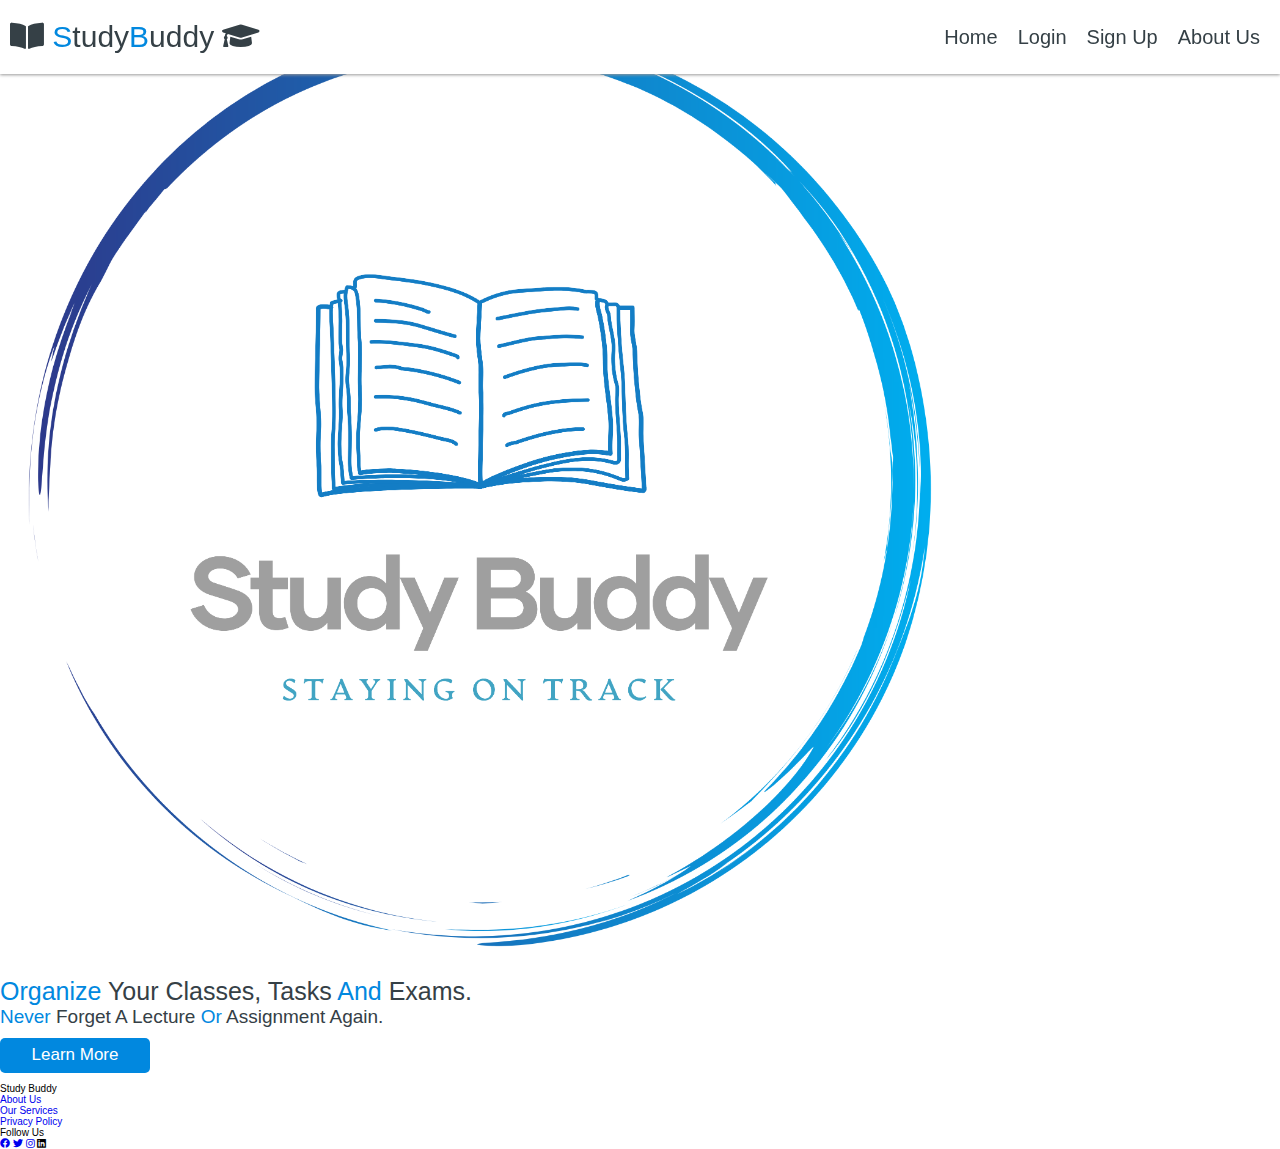
<file: html/index.html>
<!DOCTYPE html>
<html lang="en">

<head>
    <!-- Meta Tags -->
    <meta charset="UTF-8">
    <meta name="viewport" content="width=device-width, initial-scale=1">
    <meta name="description" content="Study Buddy">
    <meta name="keywords" content="HTML, CSS, JavaScript, Bootstrap, jQuery">
    <meta name="author" content="Team 31">

    <!-- Bootstrap CSS -->
    <link href="https://cdn.jsdelivr.net/npm/bootstrap@5.1.0/dist/css/bootstrap.min.css" rel="stylesheet"
          integrity="sha384-KyZXEAg3QhqLMpG8r+8fhAXLRk2vvoC2f3B09zVXn8CA5QIVfZOJ3BCsw2P0p/We" crossorigin="anonymous">
    
    <!-- custom css file link -->
    <link rel="stylesheet" href="/css/style.css">

    <!-- font awesome file link -->
    <link rel="stylesheet" href="https://cdnjs.cloudflare.com/ajax/libs/font-awesome/5.15.4/css/all.min.css">

    <!-- BootstrapJS with Popper -->
    <script src="https://cdn.jsdelivr.net/npm/bootstrap@5.1.0/dist/js/bootstrap.bundle.min.js"
    integrity="sha384-U1DAWAznBHeqEIlVSCgzq+c9gqGAJn5c/t99JyeKa9xxaYpSvHU5awsuZVVFIhvj"
    crossorigin="anonymous"></script>

    <!-- jQuery file link-->
    <script src="https://ajax.googleapis.com/ajax/libs/jquery/3.6.0/jquery.min.js"></script>

    <!-- Custom js file link -->
    <script type =module src="/js/main.js"></script>

    
    <title>Study Buddy</title>
</head>
<body>

<!-- My Header and Nav bar section -->
<my-header></my-header>

<!-- Home page section starts -->
<section class="home" id="home">
    <div class= "container">
                
        <div class= "row min-vh-100 align-items-center text-center text-md-left">
           
            <div class="col-md-6 pr-md-5">
                <img src="/images/logo3.png" width="75%" height="75%" alt="">
            </div>

            <div class="col-md-6 pl-md-5 content" >
                <h1><span>Organize</span> your classes, Tasks<span> and</span> exams.</h1>
                <h4><span> Never </span> forget a lecture <span> or </span> assignment again.</h4>
                
                <a href="#"><button class="button">learn more</button></a>
            </div>

        </div>

    </div>

</section>
<!-- Home section ends -->

<!-- Footer section starts -->

<footer class="footer">
    <div class="container">
        <div class="row">
            <div class="footer-col">
                <h4>Study Buddy</h4>
                <ul>
                    <li><a href="/html/about.html">about us</a></li>
                    <li><a href="/html/about.html">our services</a></li>
                    <li><a href="#">Privacy Policy</a></li>
                </ul>
            </div>
            <div class="footer-col">
                <h4>Follow Us</h4>
                <div class="social-links"></div>
                    <a href="#"><i class="fab fa-facebook"></i></a>
                    <a href="#"><i class="fab fa-twitter"></i></a>
                    <a href="#"><i class="fab fa-instagram"></i></a>
                    <a href="#"></a><i class="fab fa-linkedin"></i></a>
                </div>

        </div>
    </div>
</footer>
<!-- Footer section ends -->


</body>
</html>
</file>
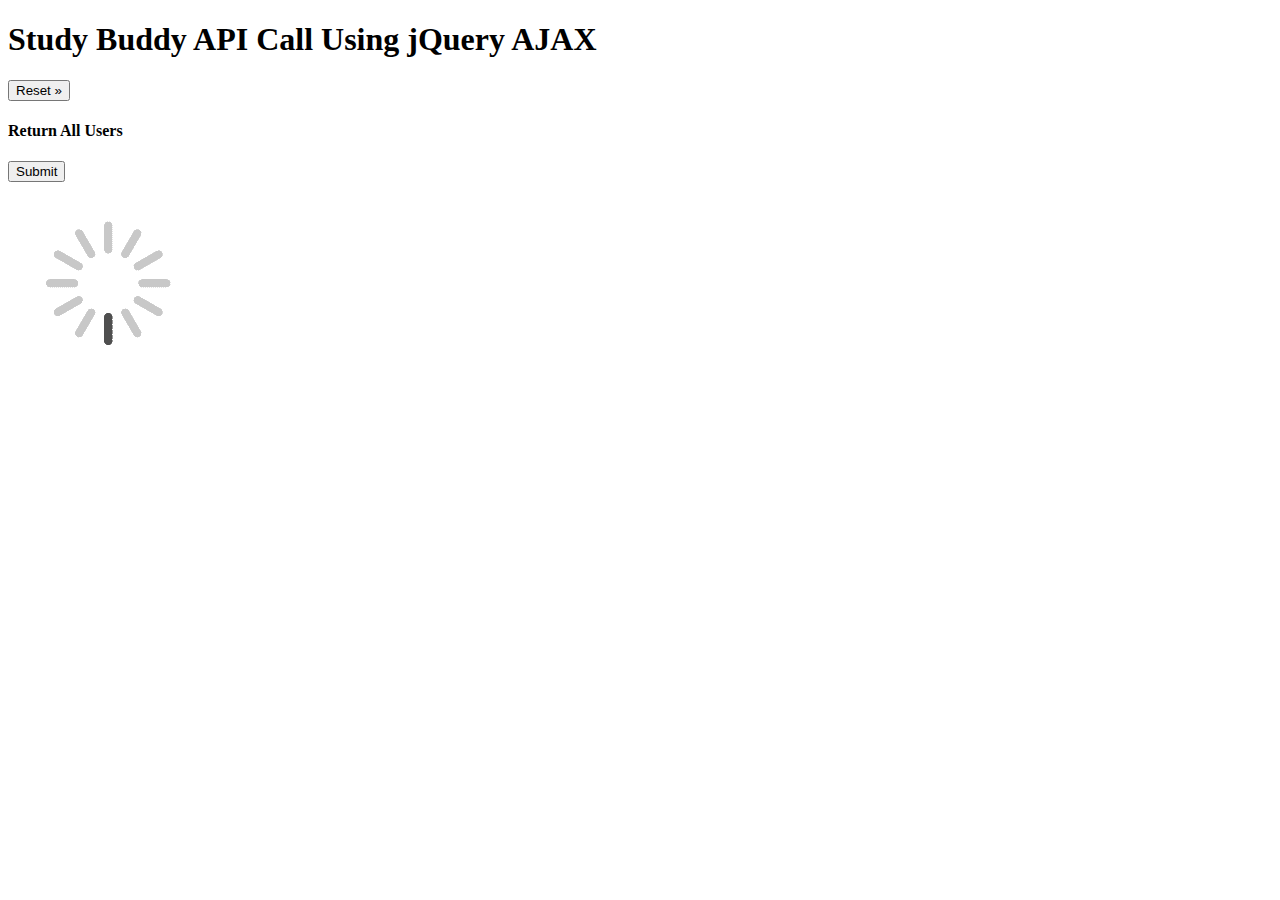
<file: Front-end/ExampleCalls/ExampleAjax.html>
﻿<!DOCTYPE html>
<html lang="en">

<head>
    <!-- Meta Tags -->
    <meta charset="UTF-8">
    <meta name="viewport" content="width=device-width, initial-scale=1">
    <meta name="description" content="Study Buddy">
    <meta name="keywords" content="HTML, CSS, JavaScript, Bootstrap, jQuery">
    <meta name="author" content="Team 31">

    <!-- Bootstrap CSS -->
    <link href="https://cdn.jsdelivr.net/npm/bootstrap@5.1.0/dist/css/bootstrap.min.css" rel="stylesheet"
          integrity="sha384-KyZXEAg3QhqLMpG8r+8fhAXLRk2vvoC2f3B09zVXn8CA5QIVfZOJ3BCsw2P0p/We" crossorigin="anonymous">
    

    <!-- font awesome file link -->
    <link rel="stylesheet" href="https://cdnjs.cloudflare.com/ajax/libs/font-awesome/5.15.4/css/all.min.css">

    <!-- BootstrapJS with Popper -->
    <script src="https://cdn.jsdelivr.net/npm/bootstrap@5.1.0/dist/js/bootstrap.bundle.min.js"
    integrity="sha384-U1DAWAznBHeqEIlVSCgzq+c9gqGAJn5c/t99JyeKa9xxaYpSvHU5awsuZVVFIhvj"
    crossorigin="anonymous"></script>

    <!-- jQuery file link-->
    <script src="https://ajax.googleapis.com/ajax/libs/jquery/3.6.0/jquery.min.js"></script>

    
    <title>Study Buddy</title>
</head>
<body>
    <h1>Study Buddy API Call Using jQuery AJAX</h1>
    <button id="reset">Reset »</button>
    <div class="container">
        <div id="content">
            <div id="viewContent">
                <h4>Return All Users</h4>
                <button id="submit">Submit</button>
                <div class="textAlignCenter">
                    <img src="loading.gif" />
                </div>
                <div id="message"></div>
            </div>
        </div>
    </div>
   
    <script>
        var baseurl = "https://studdybuddywa.azurewebsites.net/User";
        $(document).ready(function () {
            $("#reset").click(function (e) {
                $("#message").html("")
            });

            $("#submit").click(function (e) {
                var validate = Validate();
                $("#message").html(validate);
                if (validate.length == 0) {
                    $.ajax({
                        type: "GET",
                        url: baseurl + "/GetUsers",
                        dataType: "json",
                        success: function (result, status, xhr) {
                            var table = $("<table><tr><th>Users</th></tr>");
                            table.append("<tr><td>Name:</td><td>" + result[0].firstname + "</td></tr>");
                            table.append("<tr><td>Surname:</td><td>" + result[0].lastname + "</td></tr>");
                            table.append("<tr><td>Email:</td><td>" + result[0].email + "</td></tr>");
                            table.append("<tr><td>Active:</td><td>" + result[0].active + "</td></tr>");

                            $("#message").html(table);
                        },
                        error: function (xhr, status, error) {
                            alert("Result: " + status + " " + error + " " + xhr.status + " " + xhr.statusText)
                        }
                    });
                }
            });

            $(document).ajaxStart(function () {
                $("img").show();
            });

            $(document).ajaxStop(function () {
                $("img").hide();
            });

            function Validate() {
                var errorMessage = "";
				return "";
               
            }
        });
    </script>
</body>
</html>
</file>
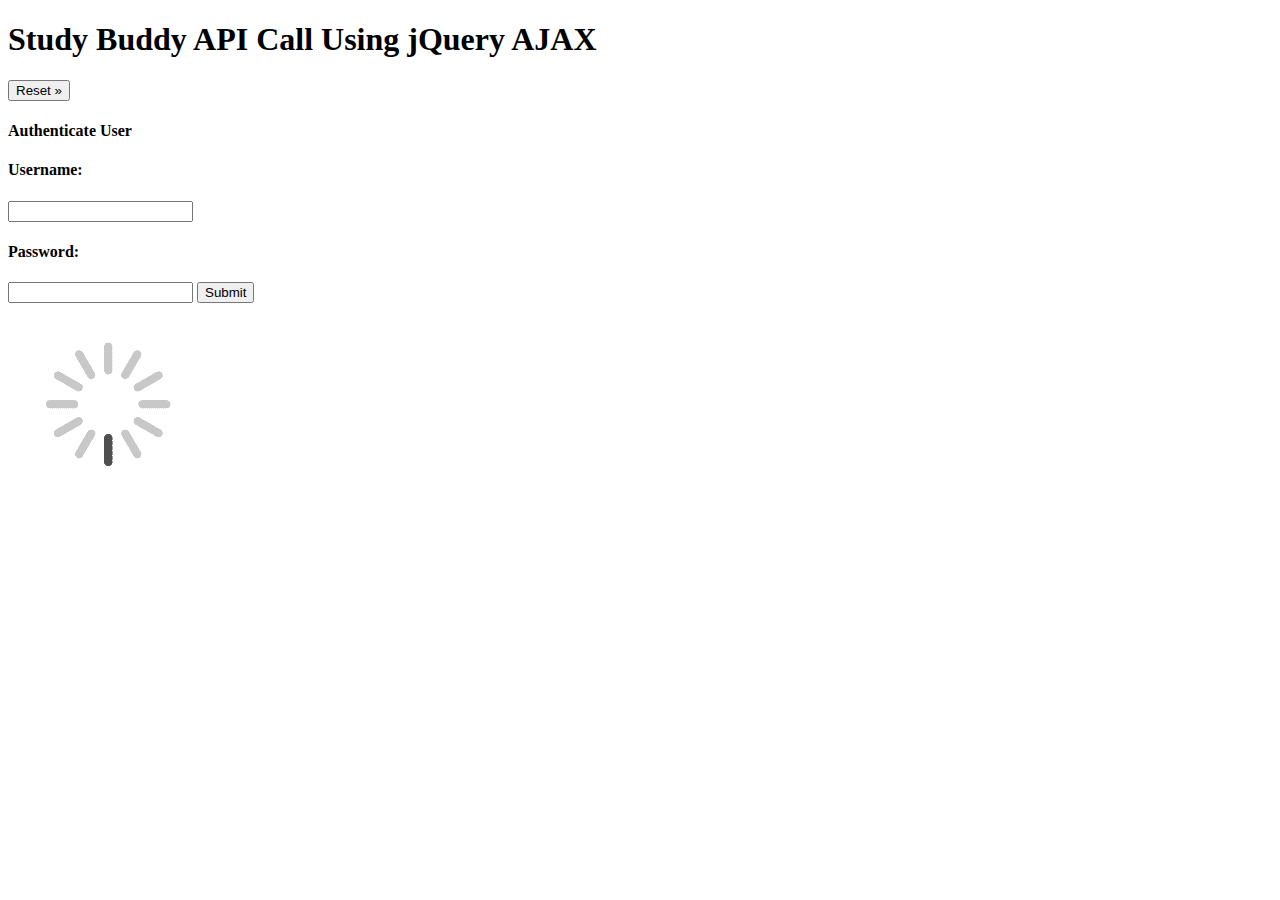
<file: Front-end/ExampleCalls/Login.html>
﻿<!DOCTYPE html>
<html lang="en">

<head>
    <!-- Meta Tags -->
    <meta charset="UTF-8">
    <meta name="viewport" content="width=device-width, initial-scale=1">
    <meta name="description" content="Study Buddy">
    <meta name="keywords" content="HTML, CSS, JavaScript, Bootstrap, jQuery">
    <meta name="author" content="Team 31">

    <!-- Bootstrap CSS -->
    <link href="https://cdn.jsdelivr.net/npm/bootstrap@5.1.0/dist/css/bootstrap.min.css" rel="stylesheet"
          integrity="sha384-KyZXEAg3QhqLMpG8r+8fhAXLRk2vvoC2f3B09zVXn8CA5QIVfZOJ3BCsw2P0p/We" crossorigin="anonymous">
    

    <!-- font awesome file link -->
    <link rel="stylesheet" href="https://cdnjs.cloudflare.com/ajax/libs/font-awesome/5.15.4/css/all.min.css">

    <!-- BootstrapJS with Popper -->
    <script src="https://cdn.jsdelivr.net/npm/bootstrap@5.1.0/dist/js/bootstrap.bundle.min.js"
    integrity="sha384-U1DAWAznBHeqEIlVSCgzq+c9gqGAJn5c/t99JyeKa9xxaYpSvHU5awsuZVVFIhvj"
    crossorigin="anonymous"></script>

    <!-- jQuery file link-->
    <script src="https://ajax.googleapis.com/ajax/libs/jquery/3.6.0/jquery.min.js"></script>

    
    <title>Study Buddy</title>
</head>
<body>
    <h1>Study Buddy API Call Using jQuery AJAX</h1>
    <button id="reset">Reset »</button>
    <div class="container">
        <div id="content">
            <div id="viewContent">
                <h4>Authenticate User</h4>
                <h4>Username:</h4><input id="username" name="User" value="">
                <h4>Password:</h4><input id="password" name="password" type="password" value="">
                <button id="submit">Submit</button>
                <div class="textAlignCenter">
                    <img src="loading.gif" />
                </div>
                <div id="message"></div>
            </div>
        </div>
    </div>
   
    <script>
        var baseurl = "https://studdybuddywa.azurewebsites.net/User/";
        $(document).ready(function () {
            $("#reset").click(function (e) {
                $("#message").html("")
            });

            $("#submit").click(function (e) {
                
                var validate = Validate();
                $("#message").html(validate);
                if (validate.length == 0) {
                    $.ajax({
                        url: baseurl + 'Authenticate',
                        type: 'GET',
                        data: "username=" + $('#username').val() + "&password=" + $('#password').val() ,
                        success: function(data) {
                            alert('Login Performed');

                            if (data == true)
                                alert("Authenticated");
                            else
                                alert("Login Failed");
                        }
                    });
                }
            });

            $(document).ajaxStart(function () {
                $("img").show();
            });

            $(document).ajaxStop(function () {
                $("img").hide();
            });

            function Validate() {
                var errorMessage = "";
				return "";
               
            }
        });
    </script>
</body>
</html>
</file>
<file: css/style.css>
@import url("https://fonts.googleapis.com/css2?family=Roboto:ital,wght@0,100;1,100&display=swap" rel="stylesheet");


:root{
    --blue:#0188DF;
    --black:#354046;
}

*{
    font-family: 'Roboto', sans-serif;
    margin: 0; padding: 0;
    box-sizing: border-box;
    border: none !important;
    outline: none !important;
    text-decoration: none !important;
    text-transform: capitalize;
    font-weight: 400;
    transition:all .2s linear;
}

*::selection{
    background:var(--black);
    color: #fff;
}

html{
    font-size: 62.5%;
    overflow-x: hidden;
}

body{
    overflow-x: hidden;
}

section{
    overflow: hidden;
}

/* front page Button "Learn More" */
.button{
    height: 3.5rem;
    width: 15rem;
    background: var(--blue);
    color:#fff;
    font-size: 1.7rem;
    text-transform: capitalize;
    border-radius: .5rem;
    cursor: pointer;
    position: relative;
    z-index: 0;
    overflow:hidden;
    margin: 1rem 0;
}

.button::before{
    content: '';
    position: absolute;
    top: -100%; left:0;
    height: 100%;
    width: 100%;
    background-color: var(--black);
    z-index: -1;
    transition: .2s linear;
}

.button:hover:before{
    top: 0%; left:0;
}

.button:hover{
    box-shadow: .1rem .5rem var(--blue);
}


/* logo image */
header .container img{
    width: 10rem;
    height: 10rem;
}

/* header section */
header{
    width: 100%;
    position: fixed;
    top:0; left: 0;
    padding: 2rem 1rem;
    z-index: 1000;
    background: #fff;
    box-shadow: 0 .1rem .3rem #999;
}

.header-active{
    background:#fff;
    box-shadow:0 .3rem .5rem rgba(0,0,0,.3);
    padding:.5rem 1rem;
}

header .container{
    display: flex;
    align-items: center;
    justify-content: space-between;
}

header a{
    color:var(--black);
}

header a:hover{
    color:var(--blue);
}

header .container .logo{
    font-size: 3rem;
}
header .container .logo span{
    color:var(--blue);
}

header .nav ul{
    margin: 0; padding: 0;
    display: flex;
    align-items: center;
    justify-content: space-between;
    list-style: none;
}

header .nav ul li{
    margin: 0 1rem;
}

header .nav ul li a{
    font-size: 2rem;
}

header .fa-bars{
    font-size: 3.5rem;
    color:var(--blue);
    cursor:pointer;
    display:none;
}

header .fa-times{
    transform: rotate(180deg);
}

/* Home page section */
.home .content h1{
    font-size: 2.5rem;
    color:var(--black);
}

.home .content h1 span{
    color:var(--blue);
}

.home .content h4{
    font-size: 1.9rem;
    color:var(--black);
}

.home .content h4 span{
    font-size: 1.9rem;
    color:var(--blue);
}

/* About us page section */
.about .heading{
    background:#fff;
    margin: 3rem;
    padding-top: 7rem;
    display: inline-block;
    font-size: 3.5rem;
    color: var(--black);
}

.about .heading span{
    color: var(--blue);
}

.about .heading:hover{
    color: var(--blue);
    text-align: center;
}

.about .content .box{
    margin:3rem 0;
}

.about .content .box h3{
    font-size: 2.5rem;
    color:var(--black);
}

.about .content .box h3 i{
    padding: 0 1rem ;
    color:var(--blue);
}

.about .content .box p{
    font-size: 1.7rem;
    padding-left: 6rem;
}

/* Footer section */
.footer{
    
}

/* media queries  */

@media (max-width:768px){

    html{
      font-size: 55%;
    }
  
    header .fa-bars{
      display: block;
    }
  
    header .nav{
      position: fixed;
      top:-100rem; left:50%;
      transform: translate(-50%, -50%);
      box-shadow: 0 0 0 100vh rgba(0,0,0,.3);
      border-radius: .5rem;
      border:.3rem solid var(--blue) !important;
      background:#fff;
      width: 95%;
      opacity: 0;
    }
  
    header .nav ul{
      width: 100%;
      flex-flow: column;
      padding:2rem 0;
    }
  
    header .nav ul li{
      width: 100%;
      text-align: center;
      margin:1rem 0;
    }
  
    header .nav ul li a{
      font-size: 3rem;
      display: block;
    }

    header .nav-toggle{
        top: 50%;
        opacity: 1;
    }
}
</file>
